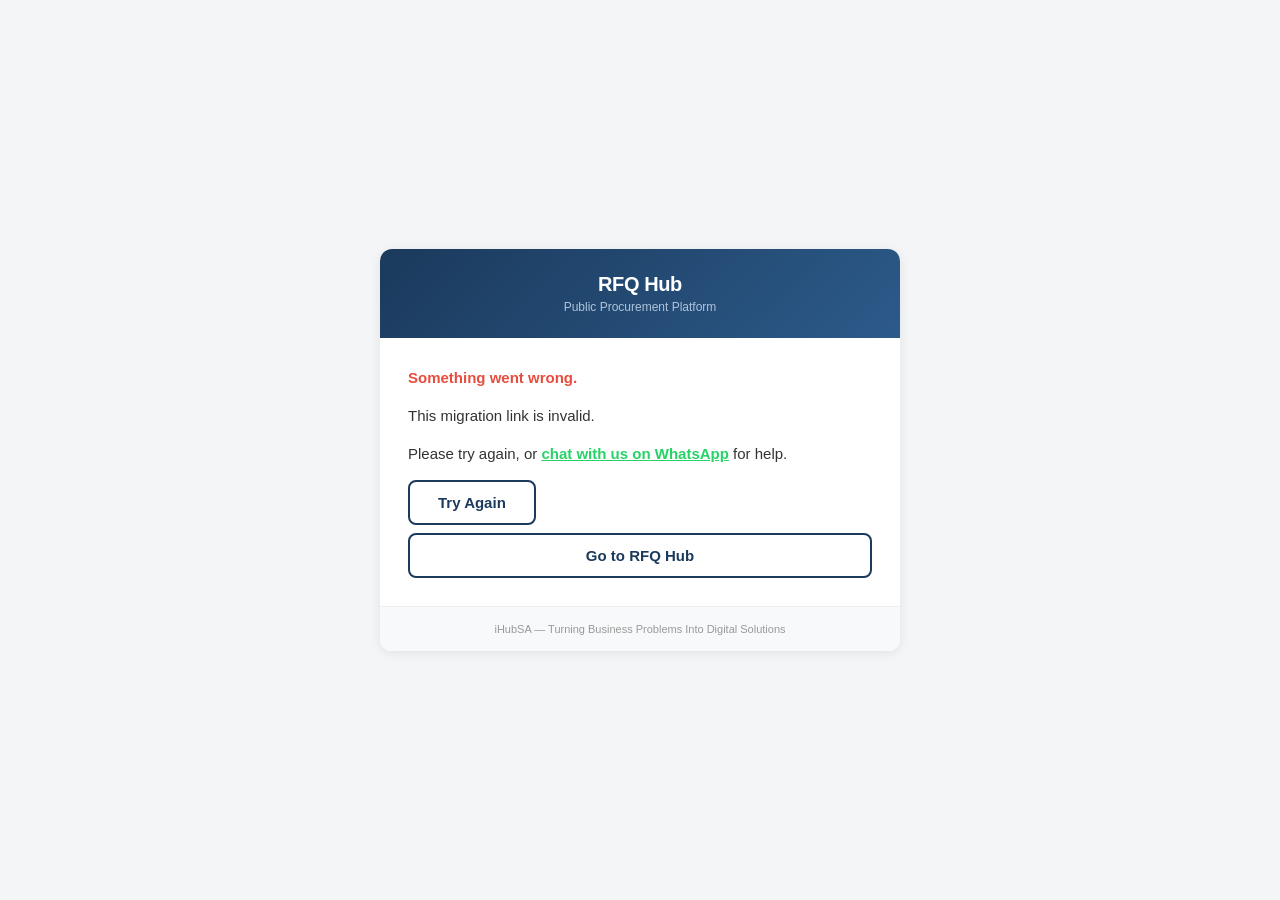
<file: migrate.html>
<!DOCTYPE html>
<html lang="en">
<head>
<meta charset="utf-8">
<meta name="viewport" content="width=device-width,initial-scale=1">
<title>Migrate Your Profile - RFQ Hub</title>
<style>
*{box-sizing:border-box;margin:0;padding:0}
body{font-family:-apple-system,BlinkMacSystemFont,'Segoe UI',Roboto,sans-serif;background:#f4f5f7;color:#333;min-height:100vh;display:flex;align-items:center;justify-content:center;padding:24px}
.card{background:#fff;border-radius:12px;box-shadow:0 2px 12px rgba(0,0,0,.08);max-width:520px;width:100%;overflow:hidden}
.hdr{background:linear-gradient(135deg,#1B3A5C,#2c5a8a);padding:24px 28px;text-align:center}
.hdr h1{color:#fff;font-size:20px;font-weight:800;letter-spacing:-.02em}
.hdr p{color:#AFC4DB;font-size:12px;margin-top:4px}
.body{padding:28px}
.body p{font-size:15px;line-height:1.6;margin-bottom:14px}
.docs{background:#f8f9fa;border-radius:8px;padding:14px 18px;margin:16px 0;list-style:none}
.docs li{font-size:14px;line-height:1.8;color:#555;padding-left:20px;position:relative}
.docs li::before{content:'\2713';position:absolute;left:0;color:#27AE60;font-weight:700}
.btn{display:block;background:#27AE60;color:#fff;font-size:16px;font-weight:700;text-decoration:none;padding:14px 32px;border-radius:8px;border:none;cursor:pointer;box-shadow:0 2px 8px rgba(39,174,96,.3);text-align:center;width:100%;margin-top:8px}
.btn:hover{background:#219a52}
.btn:disabled{background:#95a5a6;box-shadow:none;cursor:wait}
.btn-outline{display:block;background:transparent;color:#1B3A5C;font-size:15px;font-weight:700;text-decoration:none;padding:12px 28px;border-radius:8px;border:2px solid #1B3A5C;box-shadow:none;margin-top:12px;text-align:center}
.btn-outline:hover{background:#1B3A5C;color:#fff}
.btn-site{background:#E67E22;box-shadow:0 2px 8px rgba(230,126,34,.3)}
.btn-site:hover{background:#d35400}
.success{color:#27AE60;font-weight:600}
.error{color:#e74c3c;font-weight:600}
.loading{text-align:center;padding:40px 0}
.spinner{width:36px;height:36px;border:4px solid #e0e0e0;border-top-color:#1B3A5C;border-radius:50%;animation:spin .8s linear infinite;margin:0 auto 16px}
@keyframes spin{to{transform:rotate(360deg)}}
.foot{padding:16px 28px;background:#f8f9fa;border-top:1px solid #eee;text-align:center}
.foot p{font-size:11px;color:#999}
.hidden{display:none}
</style>
</head>
<body>
<div class="card">
  <div class="hdr"><h1>RFQ Hub</h1><p>Public Procurement Platform</p></div>
  <div class="body">

    <!-- Loading state -->
    <div id="state-loading" class="loading">
      <div class="spinner"></div>
      <p>Loading your profile...</p>
    </div>

    <!-- Confirmation state -->
    <div id="state-confirm" class="hidden">
      <p>Hi <strong id="supplier-name"></strong>,</p>
      <p>We're ready to transfer your supplier profile<span id="doc-count-text"></span> to the new <strong>RFQ Hub</strong> at <a href="https://rfqhub.co.za/" style="color:#2980B9;">rfqhub.co.za</a>.</p>
      <div id="doc-list-section">
        <p style="font-weight:600;margin-bottom:6px;">Documents that will be transferred:</p>
        <ul class="docs" id="doc-list"></ul>
      </div>
      <p style="font-size:13px;color:#666;">Your existing profile on the old platform will not be affected.</p>
      <button id="migrate-btn" class="btn" onclick="doMigrate()">Migrate My Profile &amp; Documents &#8594;</button>
      <a href="https://rfqhub.co.za/" class="btn-outline">No thanks, I'll register manually</a>
    </div>

    <!-- Already registered state -->
    <div id="state-already" class="hidden">
      <p>Hi <strong id="already-name"></strong>,</p>
      <p class="success">Good news &mdash; your profile is already on the new RFQ Hub!</p>
      <p>You can browse open opportunities and apply right away.</p>
      <a href="https://rfqhub.co.za/" class="btn btn-site">Go to RFQ Hub &#8594;</a>
    </div>

    <!-- Success state -->
    <div id="state-success" class="hidden">
      <p class="success" style="font-size:18px;margin-bottom:16px;">Welcome aboard, <span id="success-name"></span>!</p>
      <p>Your supplier profile has been transferred to the new RFQ Hub.</p>
      <div id="success-docs"></div>
      <div id="failed-docs"></div>
      <p>You can now browse open RFQ opportunities and apply directly.</p>
      <a href="https://rfqhub.co.za/" class="btn btn-site">Go to RFQ Hub &#8594;</a>
    </div>

    <!-- Error state -->
    <div id="state-error" class="hidden">
      <p class="error">Something went wrong.</p>
      <p id="error-message">We couldn't load your profile right now.</p>
      <p>Please try again, or <a href="https://wa.me/27608995215" style="color:#25D366;font-weight:600;">chat with us on WhatsApp</a> for help.</p>
      <button class="btn-outline" onclick="location.reload()">Try Again</button>
      <a href="https://rfqhub.co.za/" class="btn-outline" style="margin-top:8px;">Go to RFQ Hub</a>
    </div>

  </div>
  <div class="foot"><p>iHubSA &mdash; Turning Business Problems Into Digital Solutions</p></div>
</div>

<script>
var API = "https://rszmmtqsxszchywpydrz.supabase.co/functions/v1/migrate-supplier";
var params = new URLSearchParams(window.location.search);
var token = params.get("token") || "";

function show(id) {
  var states = ["state-loading","state-confirm","state-already","state-success","state-error"];
  for (var i = 0; i < states.length; i++) {
    document.getElementById(states[i]).className = (states[i] === id) ? "" : "hidden";
  }
}

function esc(s) {
  var d = document.createElement("div");
  d.textContent = s;
  return d.innerHTML;
}

// Load supplier data
function loadSupplier() {
  if (!token) {
    document.getElementById("error-message").textContent = "This migration link is invalid.";
    show("state-error");
    return;
  }

  fetch(API + "?token=" + encodeURIComponent(token))
    .then(function(r) { return r.json(); })
    .then(function(data) {
      if (data.error === "not_found") {
        document.getElementById("error-message").textContent = "We couldn't find your supplier profile. The link may have expired.";
        show("state-error");
        return;
      }
      if (data.error) {
        document.getElementById("error-message").textContent = data.message || "Something went wrong.";
        show("state-error");
        return;
      }
      if (data.already_registered) {
        document.getElementById("already-name").textContent = data.name;
        show("state-already");
        return;
      }

      // Show confirmation
      document.getElementById("supplier-name").textContent = data.name;
      var total = data.total_documents || 0;
      if (total > 0) {
        document.getElementById("doc-count-text").innerHTML = " and <strong>" + total + " document" + (total > 1 ? "s" : "") + "</strong>";
      }
      var allDocs = (data.documents || []).concat(data.other_documents || []);
      if (allDocs.length > 0) {
        var ul = document.getElementById("doc-list");
        for (var i = 0; i < allDocs.length; i++) {
          var li = document.createElement("li");
          li.textContent = allDocs[i];
          ul.appendChild(li);
        }
      } else {
        document.getElementById("doc-list-section").innerHTML = '<p style="color:#888;font-size:14px;">No documents on file yet &mdash; you can upload them after joining.</p>';
        document.getElementById("migrate-btn").textContent = "Migrate My Profile →";
      }
      show("state-confirm");
    })
    .catch(function() {
      document.getElementById("error-message").textContent = "Could not connect to the server. Please try again.";
      show("state-error");
    });
}

// Perform migration
function doMigrate() {
  var btn = document.getElementById("migrate-btn");
  btn.disabled = true;
  btn.textContent = "Migrating...";

  fetch(API + "?token=" + encodeURIComponent(token), {
    method: "POST",
    headers: { "Content-Type": "application/json" },
    body: JSON.stringify({ token: token })
  })
    .then(function(r) { return r.json(); })
    .then(function(data) {
      if (data.error === "already_registered") {
        document.getElementById("already-name").textContent = data.name || "";
        show("state-already");
        return;
      }
      if (data.error) {
        document.getElementById("error-message").textContent = data.message || "Migration failed.";
        show("state-error");
        return;
      }
      if (data.success) {
        document.getElementById("success-name").textContent = data.name || "";
        if (data.copied_docs && data.copied_docs.length > 0) {
          var html = "<p><strong>" + data.copied_docs.length + " document" + (data.copied_docs.length > 1 ? "s" : "") + "</strong> transferred successfully:</p><ul class=\"docs\">";
          for (var i = 0; i < data.copied_docs.length; i++) {
            html += "<li>" + esc(data.copied_docs[i]) + "</li>";
          }
          html += "</ul>";
          document.getElementById("success-docs").innerHTML = html;
        }
        if (data.failed_docs && data.failed_docs.length > 0) {
          document.getElementById("failed-docs").innerHTML = '<p style="color:#e67e22;font-size:14px;">' + data.failed_docs.length + ' document' + (data.failed_docs.length > 1 ? 's' : '') + ' could not be transferred &mdash; you can re-upload ' + (data.failed_docs.length > 1 ? 'them' : 'it') + ' on the new platform.</p>';
        }
        show("state-success");
      }
    })
    .catch(function() {
      document.getElementById("error-message").textContent = "Could not connect to the server. Please try again.";
      show("state-error");
    });
}

loadSupplier();
</script>
</body>
</html>
</file>
